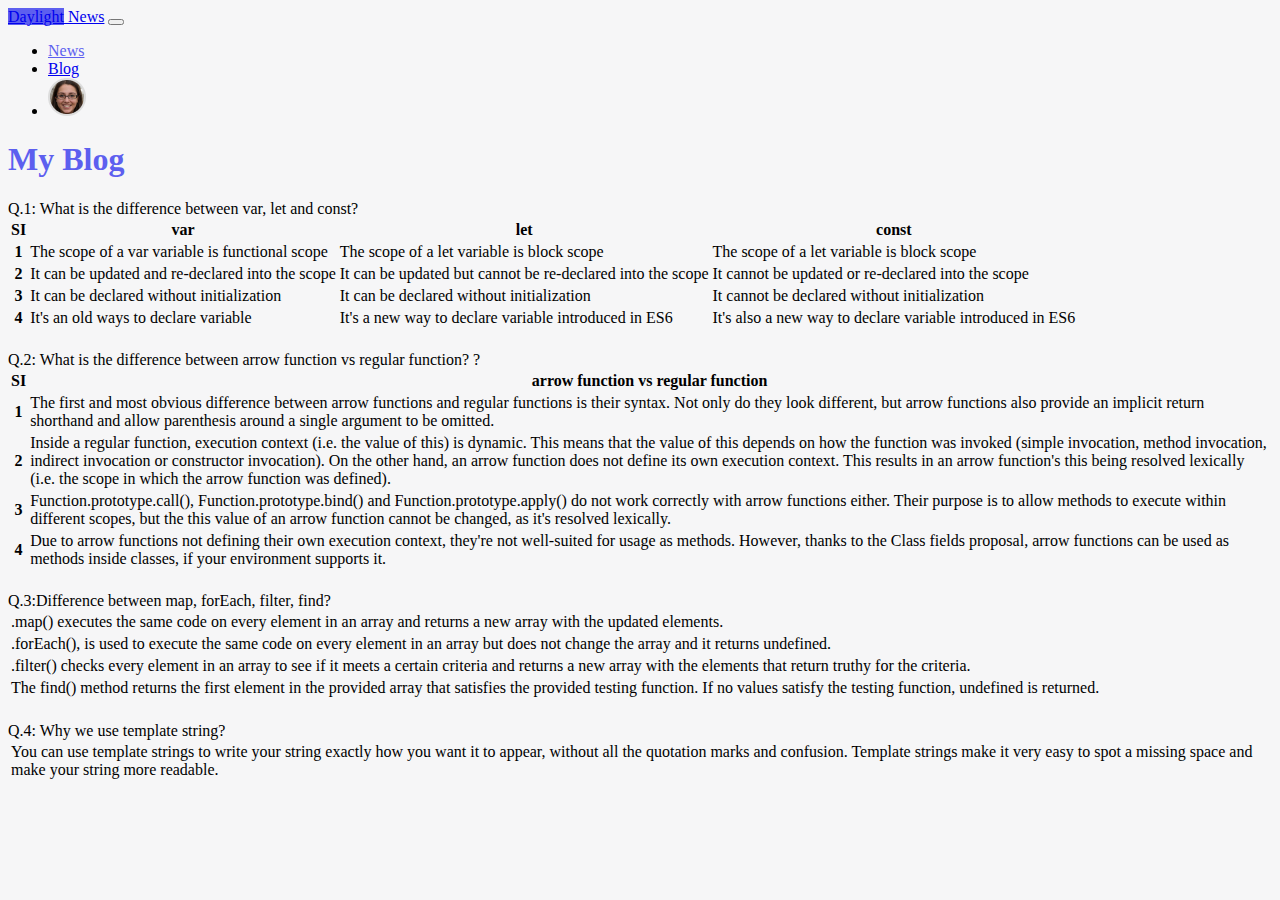
<file: blog.html>
<!DOCTYPE html>
<html lang="en">
  <head>
    <meta charset="utf-8" />
    <meta name="viewport" content="width=device-width, initial-scale=1" />
    <title>Blog</title>
    <link
      href="https://cdn.jsdelivr.net/npm/bootstrap@5.2.0/dist/css/bootstrap.min.css"
      rel="stylesheet"
      integrity="sha384-gH2yIJqKdNHPEq0n4Mqa/HGKIhSkIHeL5AyhkYV8i59U5AR6csBvApHHNl/vI1Bx"
      crossorigin="anonymous"
    />
    <link rel="stylesheet" href="./style/style.css" />
  </head>
  <body>
    <!-- <header class="container text-center mt-4">
    </header> -->
    <!-- Header section starts -->
    <header class="container my-4">
      <nav class="navbar navbar-expand-lg bg-light">
        <div class="container-fluid">
          <a class="navbar-brand fw-bold" href="#"
            ><span class="text-white bg-color rounded-1 px-2 py-1"
              >Daylight</span
            >
            News</a
          >
          <button
            class="navbar-toggler"
            type="button"
            data-bs-toggle="collapse"
            data-bs-target="#navbarTogglerDemo02"
            aria-controls="navbarTogglerDemo02"
            aria-expanded="false"
            aria-label="Toggle navigation"
          >
            <span class="navbar-toggler-icon"></span>
          </button>
          <div class="collapse navbar-collapse" id="navbarTogglerDemo02">
            <ul class="navbar-nav ms-auto mb-2 mb-lg-0 fw-semibold">
              <li class="nav-item">
                <a
                  class="nav-link txt-color"
                  aria-current="page"
                  href="index.html"
                  >News</a
                >
              </li>
              <li class="nav-item">
                <a class="nav-link" href="blog.html">Blog</a>
              </li>
              <li class="nav-item">
                <img class="px-3" src="./image/Avatar.png" alt="" srcset="" />
              </li>
            </ul>
          </div>
        </div>
      </nav>
      <h1 class="txt-color fw-bold text-center">My Blog</h1>
    </header>
    <!-- Header section ends -->
    <main class="container">
      <section class="my-4">
        <div class="card">
          <div class="card-header">
            Q.1: What is the difference between var, let and const?
          </div>
          <div class="card-body">
            <table class="table">
              <thead>
                <tr>
                  <th scope="col">SI</th>
                  <th scope="col">var</th>
                  <th scope="col">let</th>
                  <th scope="col">const</th>
                </tr>
              </thead>
              <tbody>
                <tr>
                  <th scope="row">1</th>
                  <td>The scope of a var variable is functional scope</td>
                  <td>The scope of a let variable is block scope</td>
                  <td>The scope of a let variable is block scope</td>
                </tr>
                <tr>
                  <th scope="row">2</th>
                  <td>It can be updated and re-declared into the scope</td>
                  <td>
                    It can be updated but cannot be re-declared into the scope
                  </td>
                  <td>It cannot be updated or re-declared into the scope</td>
                </tr>
                <tr>
                  <th scope="row">3</th>
                  <td>It can be declared without initialization</td>
                  <td>It can be declared without initialization</td>
                  <td>It cannot be declared without initialization</td>
                </tr>
                <tr>
                  <th scope="row">4</th>
                  <td>It's an old ways to declare variable</td>
                  <td>It's a new way to declare variable introduced in ES6</td>
                  <td>
                    It's also a new way to declare variable introduced in ES6
                  </td>
                </tr>
              </tbody>
            </table>
          </div>
        </div>
        <h4></h4>
        <p></p>
      </section>
      <section class="my-4">
        <div class="card">
          <div class="card-header">
            Q.2: What is the difference between arrow function vs regular
            function? ?
          </div>
          <div class="card-body">
            <table class="table">
              <thead>
                <tr>
                  <th scope="col">SI</th>
                  <th scope="col">arrow function vs regular function</th>
                </tr>
              </thead>
              <tbody>
                <tr>
                  <th scope="row">1</th>
                  <td>
                    The first and most obvious difference between arrow
                    functions and regular functions is their syntax. Not only do
                    they look different, but arrow functions also provide an
                    implicit return shorthand and allow parenthesis around a
                    single argument to be omitted.
                  </td>
                </tr>
                <tr>
                  <th scope="row">2</th>
                  <td>
                    Inside a regular function, execution context (i.e. the value
                    of this) is dynamic. This means that the value of this
                    depends on how the function was invoked (simple invocation,
                    method invocation, indirect invocation or constructor
                    invocation). On the other hand, an arrow function does not
                    define its own execution context. This results in an arrow
                    function's this being resolved lexically (i.e. the scope in
                    which the arrow function was defined).
                  </td>
                </tr>
                <tr>
                  <th scope="row">3</th>
                  <td>
                    Function.prototype.call(), Function.prototype.bind() and
                    Function.prototype.apply() do not work correctly with arrow
                    functions either. Their purpose is to allow methods to
                    execute within different scopes, but the this value of an
                    arrow function cannot be changed, as it's resolved
                    lexically.
                  </td>
                </tr>
                <tr>
                  <th scope="row">4</th>
                  <td>
                    Due to arrow functions not defining their own execution
                    context, they're not well-suited for usage as methods.
                    However, thanks to the Class fields proposal, arrow
                    functions can be used as methods inside classes, if your
                    environment supports it.
                  </td>
                </tr>
              </tbody>
            </table>
          </div>
        </div>
        <h4></h4>
        <p></p>
      </section>
      <section class="my-4">
        <div class="card">
          <div class="card-header">
            Q.3:Difference between map, forEach, filter, find?
          </div>
          <div class="card-body">
            <table class="table">
              <tbody>
                <tr>
                  <td>
                    .map() executes the same code on every element in an array
                    and returns a new array with the updated elements.
                  </td>
                </tr>
                <tr>
                  <td>
                    .forEach(), is used to execute the same code on every
                    element in an array but does not change the array and it
                    returns undefined.
                  </td>
                </tr>
                <tr>
                  <td>
                    .filter() checks every element in an array to see if it
                    meets a certain criteria and returns a new array with the
                    elements that return truthy for the criteria.
                  </td>
                </tr>
                <tr>
                  <td>
                    The find() method returns the first element in the provided
                    array that satisfies the provided testing function. If no
                    values satisfy the testing function, undefined is returned.
                  </td>
                </tr>
              </tbody>
            </table>
          </div>
        </div>
        <h4></h4>
        <p></p>
      </section>
      <section class="my-4">
        <div class="card">
          <div class="card-header">Q.4: Why we use template string?</div>
          <div class="card-body">
            <table class="table">
              <tbody>
                <tr>
                  <td>
                    You can use template strings to write your string exactly
                    how you want it to appear, without all the quotation marks
                    and confusion. Template strings make it very easy to spot a
                    missing space and make your string more readable.
                  </td>
                </tr>
              </tbody>
            </table>
          </div>
        </div>
      </section>
    </main>
    <script
      src="https://cdn.jsdelivr.net/npm/bootstrap@5.2.0/dist/js/bootstrap.bundle.min.js"
      integrity="sha384-A3rJD856KowSb7dwlZdYEkO39Gagi7vIsF0jrRAoQmDKKtQBHUuLZ9AsSv4jD4Xa"
      crossorigin="anonymous"
    ></script>
  </body>
</html>
</file>
<file: style/style.css>
body {
  background-color: #f6f6f7;
}
.bg-color {
  background-color: #5d5fef;
}
.txt-color {
  color: #5d5fef;
}
.news-color {
  color: #858585;
}
.author-img {
  height: 38px;
  width: 38px;
  border-radius: 50%;
}
.details-text {
  height: 160px;
}
.item-size {
  height: 50px;
}

.text-over {
  overflow: hidden;
}
</file>
